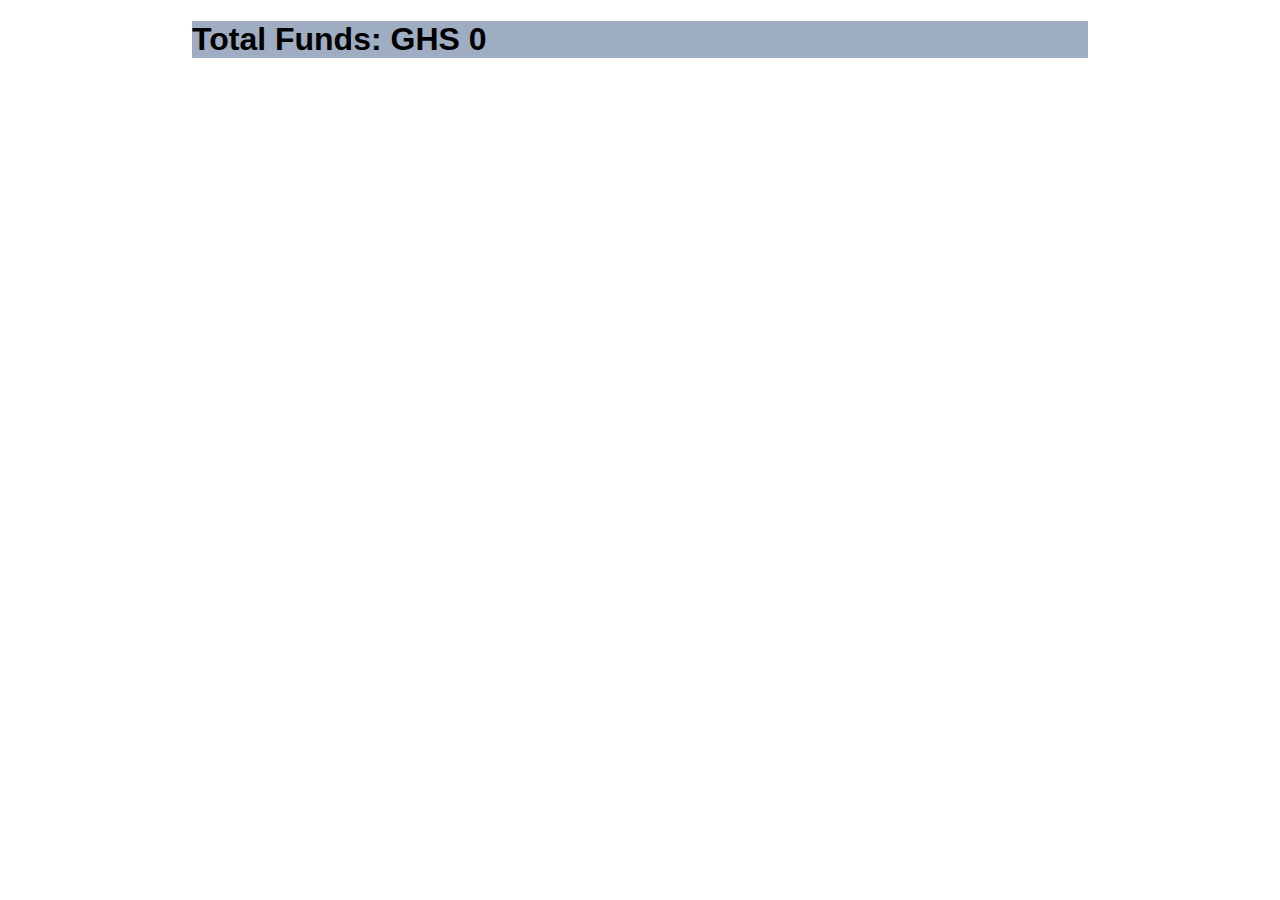
<file: index.html>
<!DOCTYPE html>
<html lang="en">
  <head>
    <meta charset="UTF-8" />
    <meta name="viewport" content="width=device-width, initial-scale=1.0" />
    <link
      href="https://cdn.jsdelivr.net/npm/bootstrap@5.0.2/dist/css/bootstrap.min.css"
      rel="stylesheet"
      integrity="sha384-EVSTQN3/azprG1Anm3QDgpJLIm9Nao0Yz1ztcQTwFspd3yD65VohhpuuCOmLASjC"
      crossorigin="anonymous"
    />
    <link rel="stylesheet" href="css/style.fundraiser.css" />

    <title>Total Funds</title>
  </head>
  <body>
    <div class="container p-5 my-5">
      <h1 id="totalFundsDisplay" class="text-center">Total Funds</h1>
      <!-- <p id="totalFundsDisplay">Total Funds: $0</p> -->
      <ul id="investorsList" class="list-unstyled"></ul>
    </div>

    <script
      src="https://cdn.jsdelivr.net/npm/@popperjs/core@2.9.2/dist/umd/popper.min.js"
      integrity="sha384-IQsoLXl5PILFhosVNubq5LC7Qb9DXgDA9i+tQ8Zj3iwWAwPtgFTxbJ8NT4GN1R8p"
      crossorigin="anonymous"
    ></script>
    <script
      src="https://cdn.jsdelivr.net/npm/bootstrap@5.0.2/dist/js/bootstrap.min.js"
      integrity="sha384-cVKIPhGWiC2Al4u+LWgxfKTRIcfu0JTxR+EQDz/bgldoEyl4H0zUF0QKbrJ0EcQF"
      crossorigin="anonymous"
    ></script>
    <script src="./js/script.index.js"></script>
  </body>
</html>
</file>
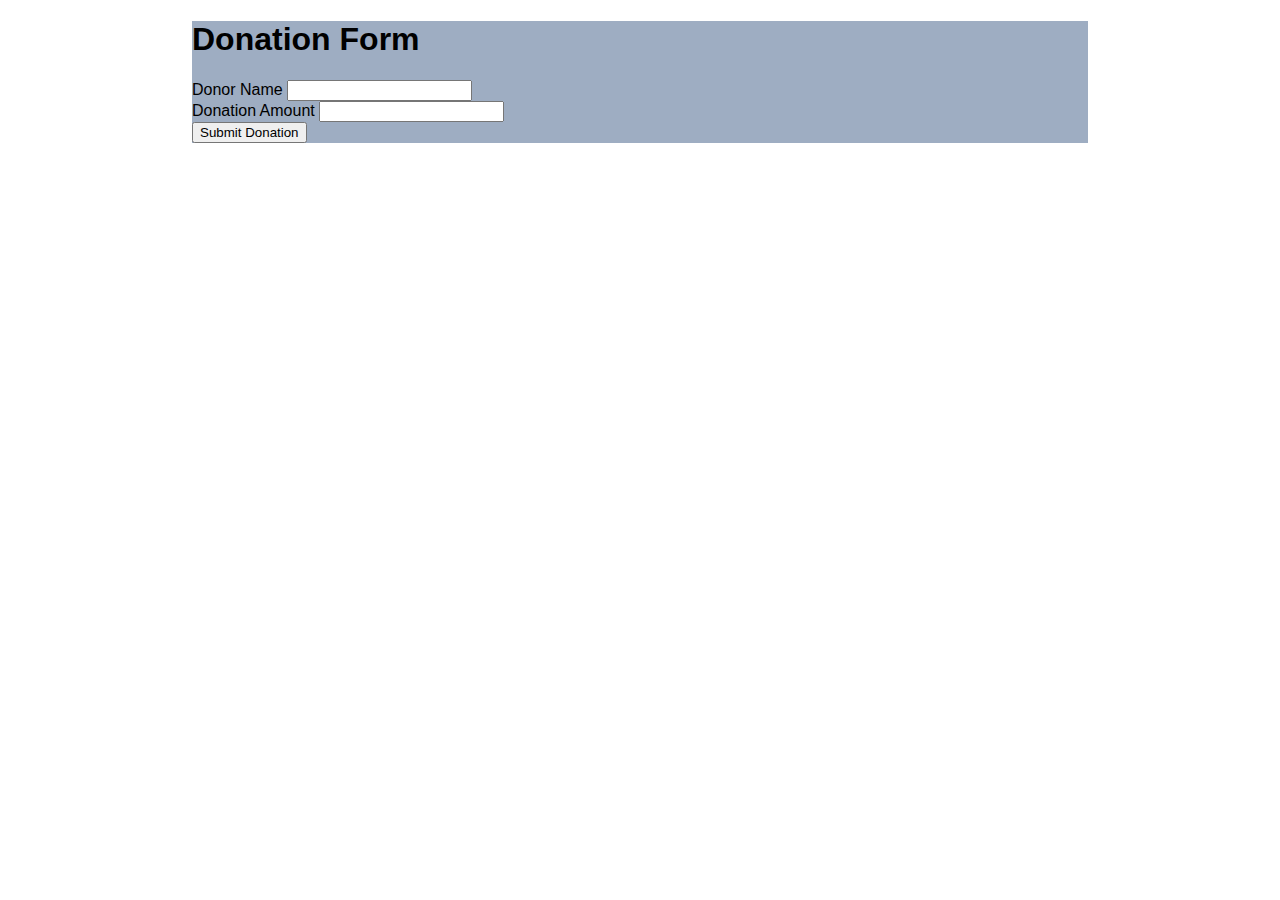
<file: donationForm.html>
<!DOCTYPE html>
<html lang="en">
  <head>
    <meta charset="UTF-8" />
    <meta name="viewport" content="width=device-width, initial-scale=1.0" />
    <link
      href="https://cdn.jsdelivr.net/npm/bootstrap@5.0.2/dist/css/bootstrap.min.css"
      rel="stylesheet"
      integrity="sha384-EVSTQN3/azprG1Anm3QDgpJLIm9Nao0Yz1ztcQTwFspd3yD65VohhpuuCOmLASjC"
      crossorigin="anonymous"
    />
    <link rel="stylesheet" href="css/style.fundraiser.css" />

    <title>Donation Form</title>
  </head>
  <body>
    <div class="container p-5 my-5">
      <h1>Donation Form</h1>
      <form id="donationForm">
        <div class="mb-3">
          <label for="investorName" class="form-label">Donor Name</label>
          <input type="text" id="investorName" required class="form-control" />
        </div>
        <div class="mb-3">
          <label for="donationAmount" class="form-label">Donation Amount</label>
          <input
            type="number"
            id="donationAmount"
            required
            class="form-control"
          />
        </div>
        <button
          type="submit"
          onclick="submitDonation()"
          class="btn btn-primary"
        >
          Submit Donation
        </button>
      </form>
    </div>

    <script
      src="https://cdn.jsdelivr.net/npm/@popperjs/core@2.9.2/dist/umd/popper.min.js"
      integrity="sha384-IQsoLXl5PILFhosVNubq5LC7Qb9DXgDA9i+tQ8Zj3iwWAwPtgFTxbJ8NT4GN1R8p"
      crossorigin="anonymous"
    ></script>
    <script
      src="https://cdn.jsdelivr.net/npm/bootstrap@5.0.2/dist/js/bootstrap.min.js"
      integrity="sha384-cVKIPhGWiC2Al4u+LWgxfKTRIcfu0JTxR+EQDz/bgldoEyl4H0zUF0QKbrJ0EcQF"
      crossorigin="anonymous"
    ></script>
    <script src="./js/script.fundraiser.js"></script>
  </body>
</html>
</file>
<file: css/style.fundraiser.css>
body {
  font-family: 'Arial', sans-serif;
  margin: 0;
  padding: 0;
}

header {
  background-color: #333;
  color: white;
  padding: 1em;
  text-align: center;
}

main {
  max-width: 800px;
  margin: 20px auto;
}

#investorList {
  border: 1px solid #ccc;
  padding: 1em;
}

.container {
  background: #9eadc2;
  width: 70%;
  max-width: 1000px;
  margin: 0 auto;
}

ul {
  list-style-type: none;
  padding: 0;
}

li {
  margin-bottom: 10px;
}

/* Style for transparency and clarity */
ul li:nth-child(odd) {
  background-color: #f4f4f4;
}
</file>
